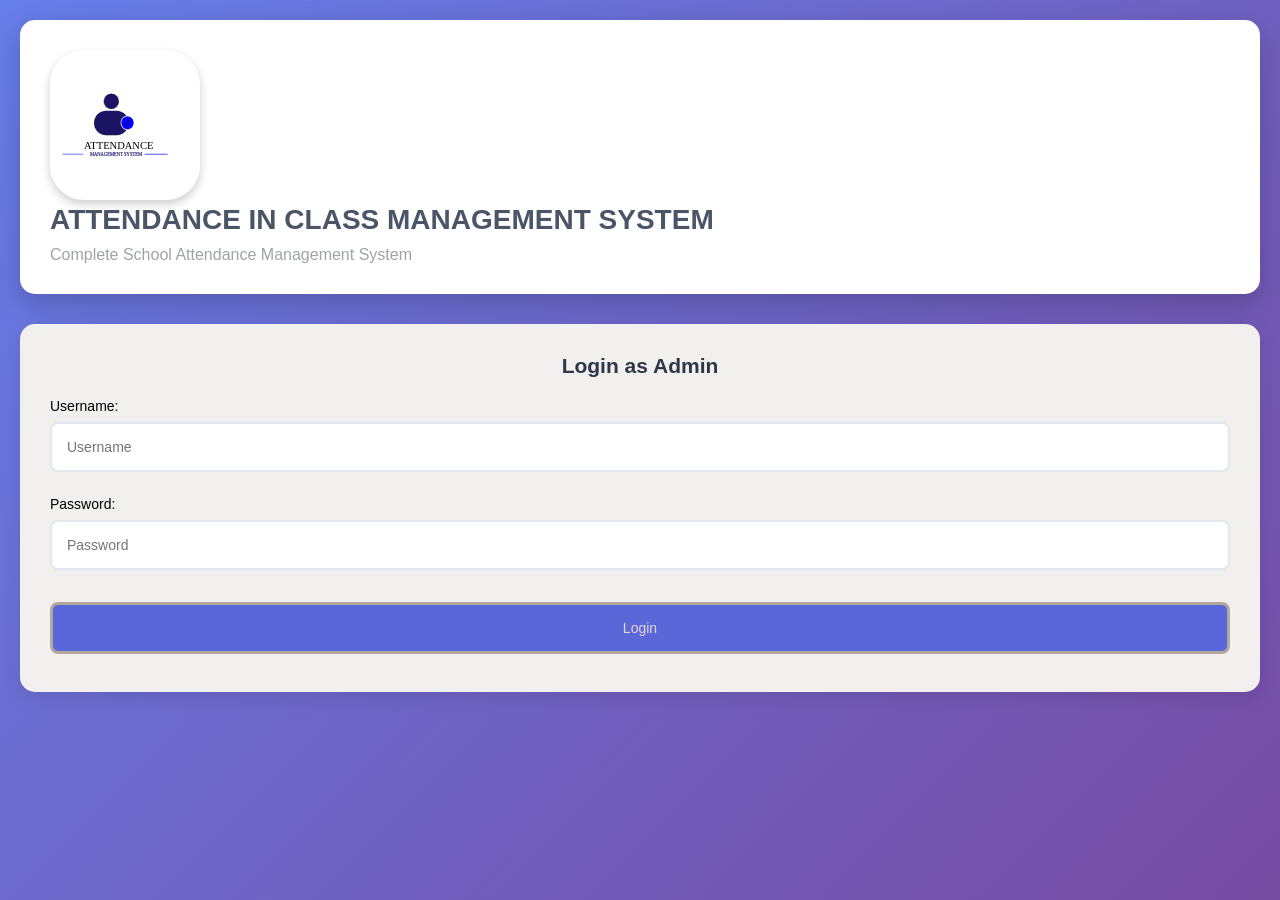
<file: index.html>
<!DOCTYPE html>
<html lang="en">
<head>
    <meta charset="UTF-8">
    <meta name="viewport" content="width=device-width, initial-scale=1.0">
    <title>Class Attendance System</title>
    
    <!--link1: css file -->
    <link rel="stylesheet" href="script1.css">
    
    <!--link2: bootstrap (External) -->
    <link rel="stylesheet" href="https://cdnjs.cloudflare.com/ajax/libs/font-awesome/6.0.0/css/all.min.css">
</head>
<body>

<div class="container" id="mainHeader">
    
     <!--header-->
 <div class="header">
            <div class="logo">
            <img src="Ly.svg" alt="Logo" class="logo-img">  
          <h1>ATTENDANCE IN CLASS MANAGEMENT SYSTEM</h1>
          <p>Complete School Attendance Management System</p></div>
      </div>

    <!--loginsystem-->

    <div id="loginScreen">
        <div class="form-box">
            <h2>Login  as Admin</h2>
            <form id="loginForm">
            <label for="loginUser">Username:</label>
                <input type="text" id="loginUser" placeholder="Username" required><br><br>
                <label for="loginPass">Password:</label>
                 <input type="password" id="loginPass" placeholder="Password" required><br><br>
                 
                <button type="submit">Login</button>
            </form>

        </div>
    </div>

    <!--mainsystem-->
    <div id="mainSystem" class="hidden">
        
        <!--navigationbar-->
        <div class="navbar">
            <div class="logo">
                <h3>Class Attendance System</h3>
            </div>
            <div class="nav-links">
                
                <span>Welcome, <span id="loggedUser"></span></span>
                 <button class="nav-btn" onclick="showPanel('home')">Home</button>
                 <button class="nav-btn" onclick="showPanel('dashboard')">Dashboard</button>
                 <button class="nav-btn" onclick="showPanel('students')">Students</button>
                 <button class="nav-btn" onclick="showPanel('attendance')">Attendance</button>
                 <button class="nav-btn" onclick="showPanel('reports')">Reports</button>
                 <button class="nav-btn" onclick="showPanel('about')">About Us</button>
                 <button class="nav-btn logout-btn" onclick="doLogout()">Logout</button>
            </div>
        </div>
<!--home pannel-->
    <div id="homePanel">

        <div class="welcome-box">
            <h2>Welcome, TO ATTENDENCE MANAGEMENT SYSTEM </h2>
            <p>Manage your class attendance easily and efficiently.</p>
        </div>
        
        <div class="home-cards">
            <div class="card" onclick="showPanel('students')">
                <h3>Students</h3>
                <p>Manage all students</p>
            </div>

            <div class="card" onclick="showPanel('attendance')">
                <h3>Attendance</h3>
                <p>Mark daily attendance</p>
            </div>

            <div class="card" onclick="showPanel('reports')">
                <h3>Reports</h3>
                <p>View attendance reports</p>
            </div>
        </div>

        </div>

        <!--dashboardpanel-->
        <div id="dashboardPanel">
            <div class="stats-grid">
                <div class="stat-box">
                    <h3 id="totalStudents">0</h3>
                    <p>Total Students</p>
                </div>
                <div class="stat-box">
                    <h3 id="presentToday">0</h3>
                    <p>Present Today</p>
                </div>
                <div class="stat-box">
                    <h3 id="absentToday">0</h3>
                    <p>Absent Today</p>
                </div>
                <div class="stat-box">
                    <h3 id="lateToday">0</h3>
                    <p>Late Today</p>
                </div>
                <div class="stat-box">
                    <h3 id="attendanceRate">0%</h3>
                    <p>Overall Rate</p>
                </div>
            </div>
            <div class="quick-actions">
                <button class="primary-btn" onclick="showPanel('students')">Add New Student</button>
                <button class="primary-btn" onclick="showPanel('attendance')">Mark Today's Attendance</button>
                <button class="primary-btn" onclick="showPanel('reports')">Generate Report</button>
            </div>
        </div>

        <!-- students panel -->
        <div id="studentsPanel" class="hidden">
            <div class="form-box">
                <h3>Add New Student</h3>
                <form id="addStudentForm">
                    <div class="form-row">
                        <input type="text" id="studentFullName" placeholder="Full Name" required>
                        
<select id="studentClass" required>
    <option value="">Select Class</option>

    <optgroup label="OL">
        <option value="S1">S1</option>
        <option value="S2">S2</option>
        <option value="S3">S3</option>
    </optgroup>

    <optgroup label="ACC">
        <option value="S4">S4</option>
        <option value="S5">S5</option>
        <option value="S6">S6</option>
    </optgroup>

    <optgroup label="SWD">
        <option value="L3SWD">L3SWD</option>
        <option value="L4SWD">L4SWD</option>
    </optgroup>
</select>
                            
                        <input type="text" id="studentRoll" placeholder="Roll Number" required>

                        <input type="text" id="studentSection" placeholder="Section" required>
                    </div>
                    <button type="submit" class="primary-btn">Add Student</button>
                </form>
            </div>
            <div class="form-box">
                <h3>Student List</h3>
                <div class="search-box">
                    <input type="text" id="searchStudent" placeholder="Search by name or roll number" onkeyup="searchStudents()">
                </div>
                <div id="studentsTable"></div>
            </div>
        </div>

        <!-- attendance panel -->
        <div id="attendancePanel" class="hidden">
            <div class="form-box">
                <h3>Mark Student Attendance</h3>
                <div class="form-row">
                    <label>Select Date:</label>
                    <input type="date" id="attendanceDate">
                </div>
                <div id="attendanceForm"></div>
                <button onclick="saveAttendanceMarking()" class="primary-btn">Save Attendance</button>
            </div>
        </div>

        <!-- reports panel -->
        <div id="reportsPanel" class="hidden">
            <div class="form-box">
                <h3>Attendance Reports</h3>
                <div class="filter-group">
                    <label>Filter by Date:</label>
                    <input type="date" id="reportDate">
                    <button onclick="filterByDate()" class="primary-btn">Filter</button>
                    <button onclick="showAllReports()" class="secondary-btn">Show All</button>

                </div>
                <div class="filter-group">
                    <label>Filter by Student:</label>
                    <input type="text" id="searchReport" placeholder="Search student name" onkeyup="searchInReports()">
                </div>
                <div id="reportsTable"></div>
            </div>
        </div>

        <!-- about panel -->
        <div id="aboutPanel" class="hidden">
            <div class="form-box">
                <h3>About Us</h3>
                <div class="about-content">
                    <p>Welcome to the Class Attendance Management System. This system is designed to help schools and educators efficiently track student attendance.</p>
                    <p>Our system provides:</p>
                    <ul>
                        <li>Easy student management</li>
                        <li>Quick attendance marking</li>
                        <li>Comprehensive reporting</li>
                        <li>User-friendly interface</li>
                    </ul>
                    <p>Developed by a dedicated team of student developers committed to making education administration simpler and more efficient.</p>
                </div>
            </div>
        </div>

        <!-- footer -->
        <div class="footer">
            <div class="footer-content">
                <div class="footer-section">
                    <h4>Class Attendance System</h4>
                    <p> Attendance Solution</p>
                </div>
                <div class="footer-section">
                    <h4>Quick Links</h4>
                    <p><a onclick="showPanel('dashboard')">Dashboard</a></p>
                    <p><a onclick="showPanel('students')">Students</a></p>
                    <p><a onclick="showPanel('attendance')">Attendance</a></p>
                    <p><a onclick="showPanel('reports')">Reports</a></p>
                </div>
                <div class="footer-section">
                    <h4>Contact Information</h4>
                    <p><a href="mailto:dannymunezero68@gmail.com">click here to send an email</a></p>
                    <p><a href="tel:+250794035663">Phone: +250 794035663</a></p>
                    <p>Address: Kigali, Rwanda</p>
                </div>
                <div class="footer-section">
                    <h4>Working Hours</h4>
                    <p>Monday - Friday: 8:00 AM - 5:00 PM</p>
                    <p>Saturday: 9:00 AM - 1:00 PM</p>
                    <p>Sunday: Closed</p>
                </div>
            </div>
                 <div class="footer-bottom">
                     <p>&copy; 2024 Class Attendance System. All Rights Reserved.</p>
                     <p>Developed by group of student developers at KTSS Attendance System</p>
                 </div>
             </div>

<!-- scripts -->
    <script src="storage.js"></script>
    <script src="navigation.js"></script>
    <script src="students.js"></script>
    <script src="attendance.js"></script>
    <script src="reports.js"></script>
    <script src="dashboard.js"></script>
    <script src="main.js"></script>
</body>
</html>
</file>
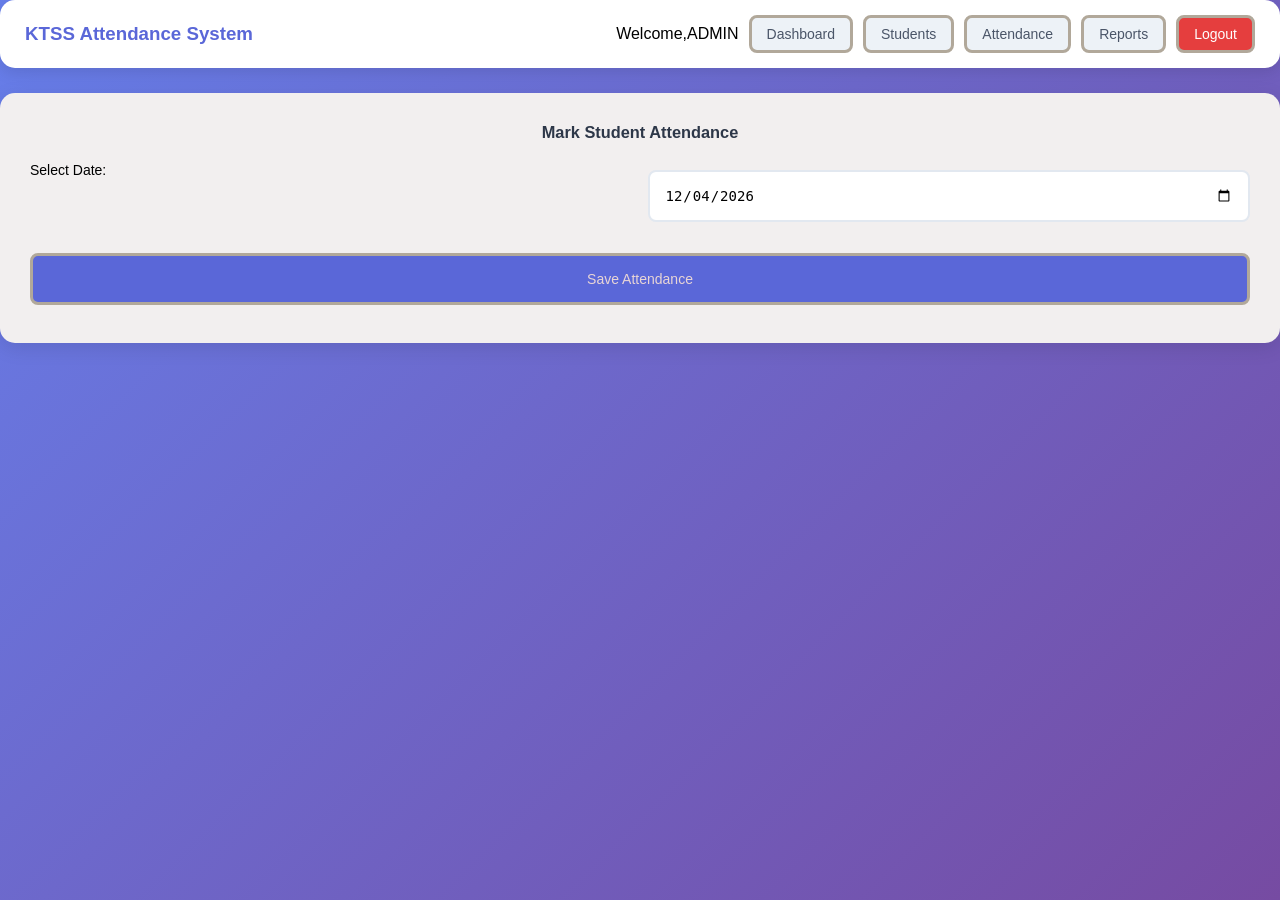
<file: attendance.html>
<html lang="en">
<head>
    <meta charset="UTF-8">
    <meta name="viewport" content="width=device-width, initial-scale=1.0">
    <link rel="stylesheet" href="script1.css">
</head>
<body>
<div id="attendancePanel">
    <div class="navbar">
        <div class="logo">
            <h3>KTSS Attendance System</h3>
        </div>
        <div class="nav-links">
            <span>Welcome,ADMIN <span id="loggedUser3"></span></span>
            <button class="nav-btn" onclick="loadPage('dashboard')">Dashboard</button>
            <button class="nav-btn" onclick="loadPage('students')">Students</button>
            <button class="nav-btn" onclick="loadPage('attendance')">Attendance</button>
            <button class="nav-btn" onclick="loadPage('reports')">Reports</button>
            <button class="nav-btn logout-btn" onclick="doLogout()">Logout</button>
        </div>
    </div>
    
    <div class="form-box">
        <h3>Mark Student Attendance</h3>
        <div class="form-row">
            <label>Select Date:</label>
            <input type="date" id="attendanceDate">
        </div>
        <div id="attendanceForm"></div>
        <button onclick="saveAttendanceMarking()" class="primary-btn">Save Attendance</button>
    </div>
</div>

<script src="storage.js"></script>
<script src="navigation.js"></script>
<script src="students.js"></script>
<script src="attendance.js"></script>
<script src="reports.js"></script>
<script src="dashboard.js"></script>
<script>
    if (typeof initStandalone === 'function') initStandalone();
</script>
</body>
</html>
</file>
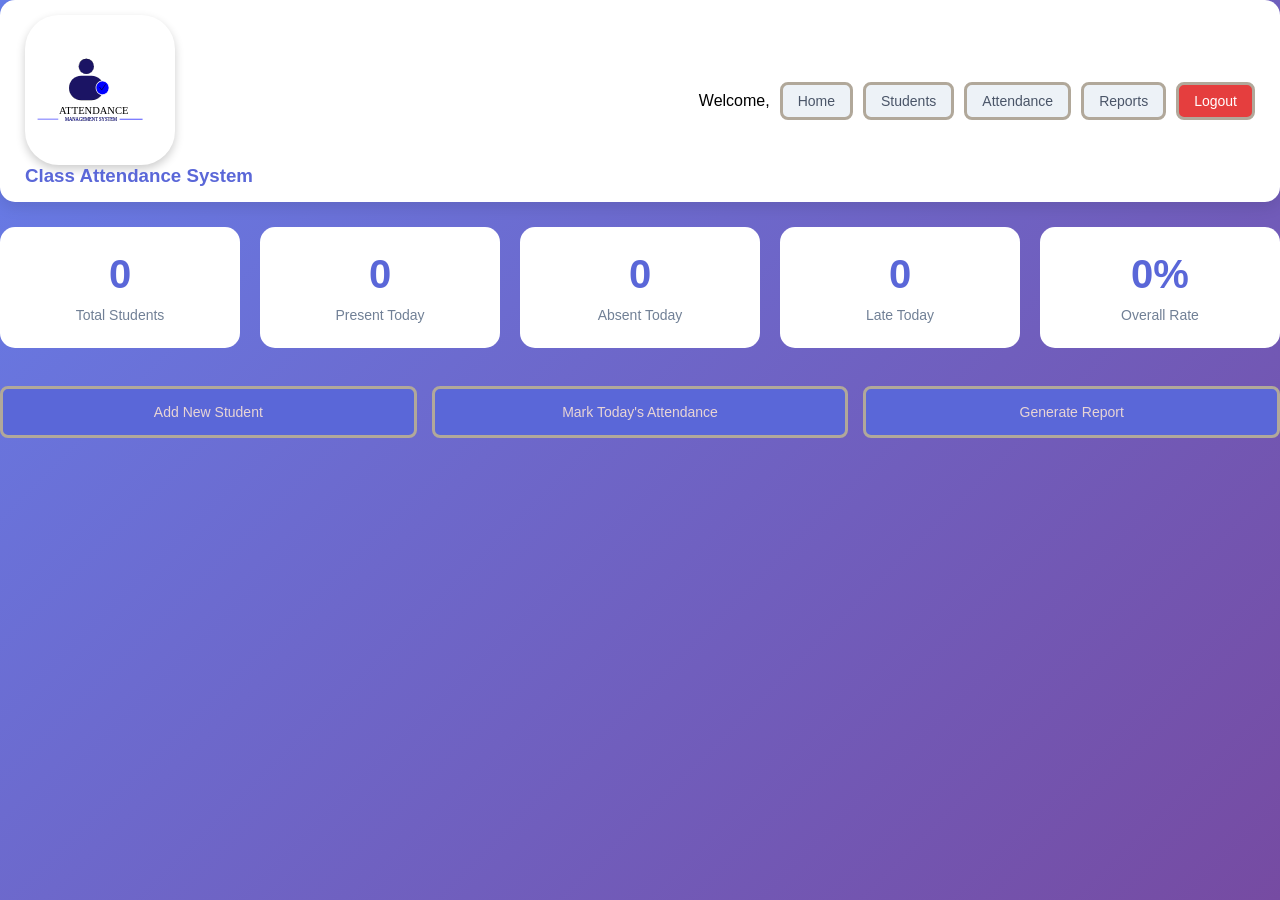
<file: dashboard.html>
<html lang="en">
<head>
    <meta charset="UTF-8">
    <meta name="viewport" content="width=device-width, initial-scale=1.0">
    <link rel="stylesheet" href="script1.css">
</head>
<body>

<div id="dashboardPanel">
    <div class="navbar">
        <div class="logo">
             <img src="Ly.svg" alt="Logo" class="logo-img-nav">
            <h3>Class Attendance System</h3>
        </div>
        <div class="nav-links">
            <span>Welcome, <span id="loggedUser"></span></span>
            <button class="nav-btn" onclick="loadPage('dashboard')">Home</button>
            <button class="nav-btn" onclick="loadPage('students')">Students</button>
            <button class="nav-btn" onclick="loadPage('attendance')">Attendance</button>
            <button class="nav-btn" onclick="loadPage('reports')">Reports</button>
            <button class="nav-btn logout-btn" onclick="doLogout()">Logout</button>
        </div>
    </div>
    
    <div class="stats-grid">
        <div class="stat-box">
            <h3 id="totalStudents">0</h3>
            <p>Total Students</p>
        </div>
        <div class="stat-box">
            <h3 id="presentToday">0</h3>
            <p>Present Today</p>
        </div>
        <div class="stat-box">
            <h3 id="absentToday">0</h3>
            <p>Absent Today</p>
        </div>
        <div class="stat-box">
            <h3 id="lateToday">0</h3>
            <p>Late Today</p>
        </div>
        <div class="stat-box">
            <h3 id="attendanceRate">0%</h3>
            <p>Overall Rate</p>
        </div>
    </div>
    
    <div class="quick-actions">
        <button class="primary-btn" onclick="loadPage('students')">Add New Student</button>
        <button class="primary-btn" onclick="loadPage('attendance')">Mark Today's Attendance</button>
        <button class="primary-btn" onclick="loadPage('reports')">Generate Report</button>
    </div>
</div>

<script src="storage.js"></script>
<script src="navigation.js"></script>
<script src="students.js"></script>
<script src="attendance.js"></script>
<script src="reports.js"></script>
<script src="dashboard.js"></script>
<script>
    if (typeof initStandalone === 'function') initStandalone();
</script>
</body>
</html>
</file>
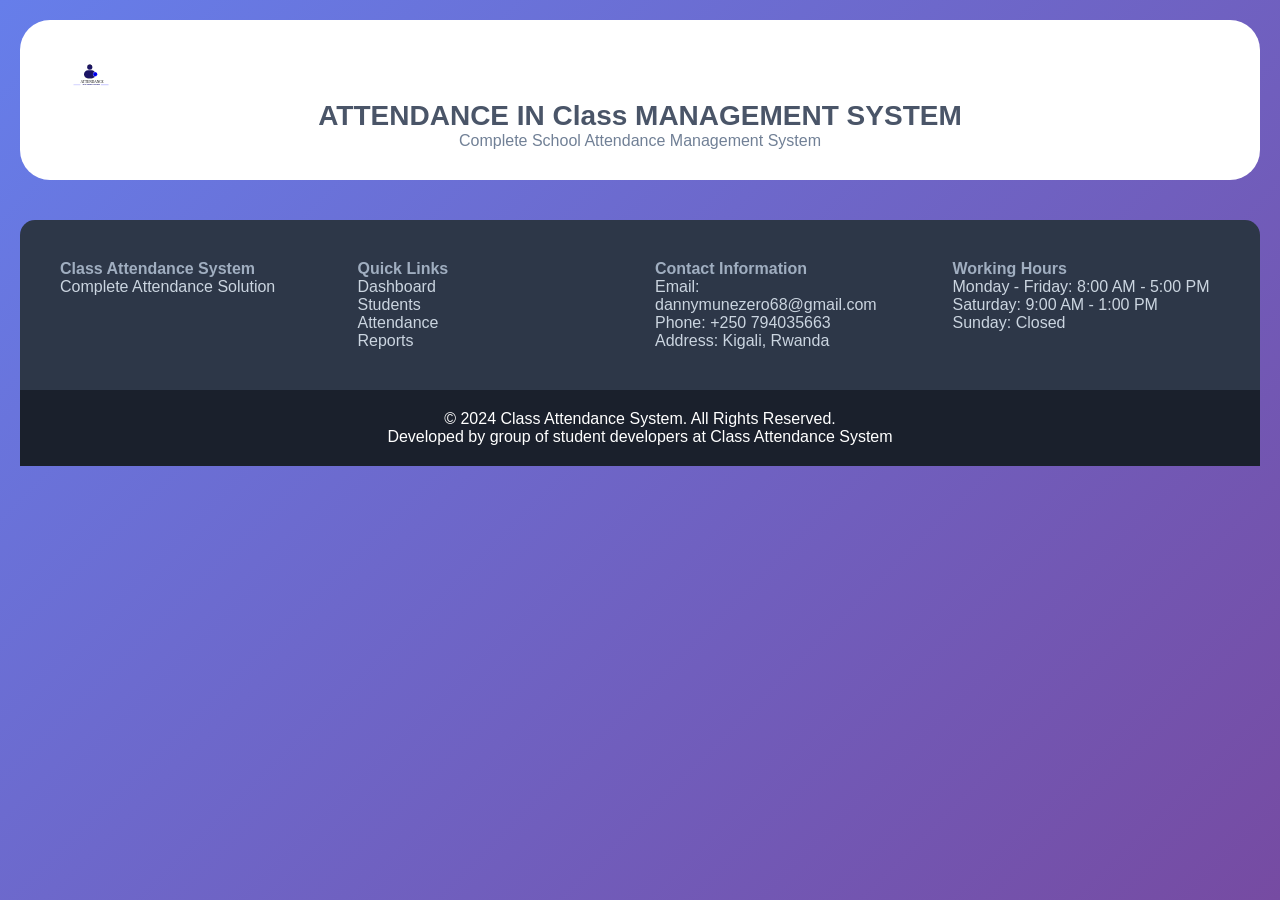
<file: footer.html>
<meta charset="UTF-8">
    <meta name="viewport" content="width=device-width, initial-scale=1.0">
    <link rel="stylesheet" href="style.css">
</head>
<body>
    
    <div class="container">
    
    <!-- HEADER SECTION -->
    <div class="header">
        <img src="Ly.svg" alt="Logo" class="logo-img">
        <h1>ATTENDANCE IN Class MANAGEMENT SYSTEM</h1>
        <p>Complete School Attendance Management System</p>
    </div><div class="footer">
    <div class="footer-content">
        <div class="footer-section">
            <h4>Class Attendance System</h4>
            <p>Complete Attendance Solution</p>
        </div>
       <div class="footer-section">
                    <h4>Quick Links</h4>
                    <p><a onclick="showPanel('dashboard')">Dashboard</a></p>
                    <p><a onclick="showPanel('students')">Students</a></p>
                    <p><a onclick="showPanel('attendance')">Attendance</a></p>
                    <p><a onclick="showPanel('reports')">Reports</a></p>
                </div>
                <div class="footer-section">
                    <h4>Contact Information</h4>
                    <p>Email: dannymunezero68@gmail.com</p>
                    <p>Phone: +250 794035663</p>
                    <p>Address: Kigali, Rwanda</p>
                </div>
                <div class="footer-section">
                    <h4>Working Hours</h4>
                    <p>Monday - Friday: 8:00 AM - 5:00 PM</p>
                    <p>Saturday: 9:00 AM - 1:00 PM</p>
                    <p>Sunday: Closed</p>
                </div>
            </div>
            <div class="footer-bottom">
                <p>&copy; 2024 Class Attendance System. All Rights Reserved.</p>
                <p>Developed by group of student developers at Class Attendance System</p>
            </div>
        </div>
    </div>
</div>
</file>
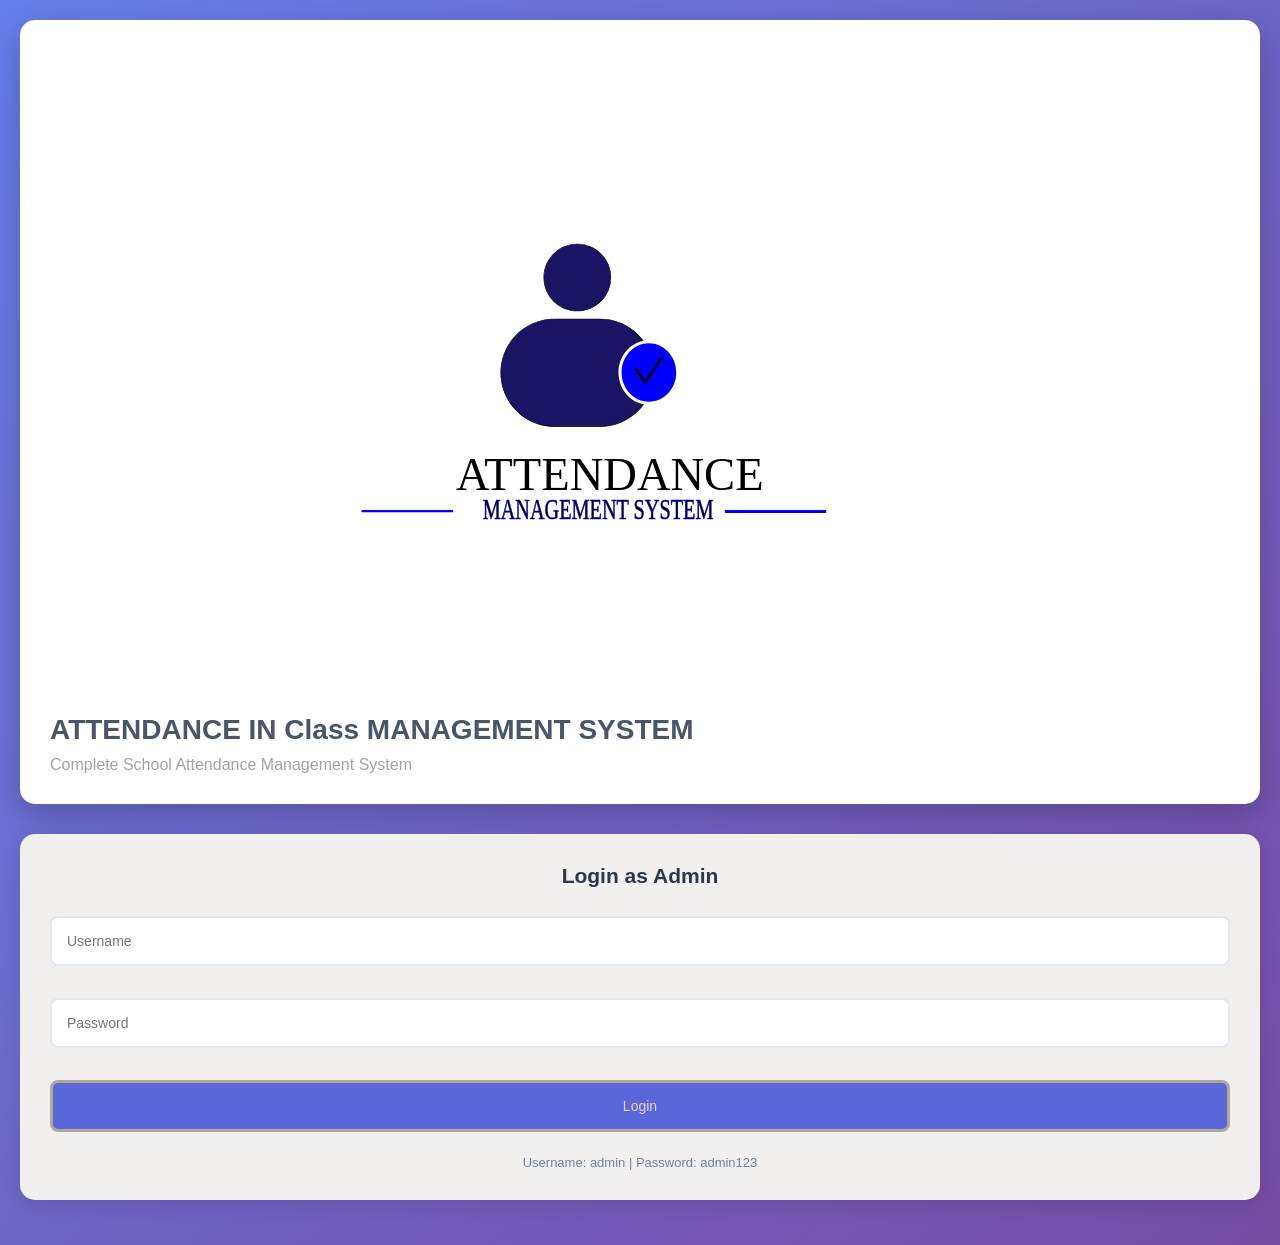
<file: loginpage.html>
<html lang="en">
<head>
    <meta charset="UTF-8">
    <meta name="viewport" content="width=device-width, initial-scale=1.0">
    <link rel="stylesheet" href="script1.css">
</head>
<body>
    
    <div class="container">
    
    <!-- HEADER SECTION -->
    <div class="header">
        <img src="Ly.svg" alt="Logo" class="logo-img">
        <h1>ATTENDANCE IN Class MANAGEMENT SYSTEM</h1>
        <p>Complete School Attendance Management System</p>
    </div>


    
    <div id="loginScreen">
    <div class="form-box">
        <h2>     Login as Admin   </h2>
        <form id="loginForm">
            <input type="text" id="loginUser" placeholder="Username" required><br><br>
            <input type="password" id="loginPass" placeholder="Password" required><br><br>
            <button type="submit">Login</button>
        </form>
        <p class="info-text">Username: admin | Password: admin123</p>
    </div>
</div>
</body>
</html>
</file>
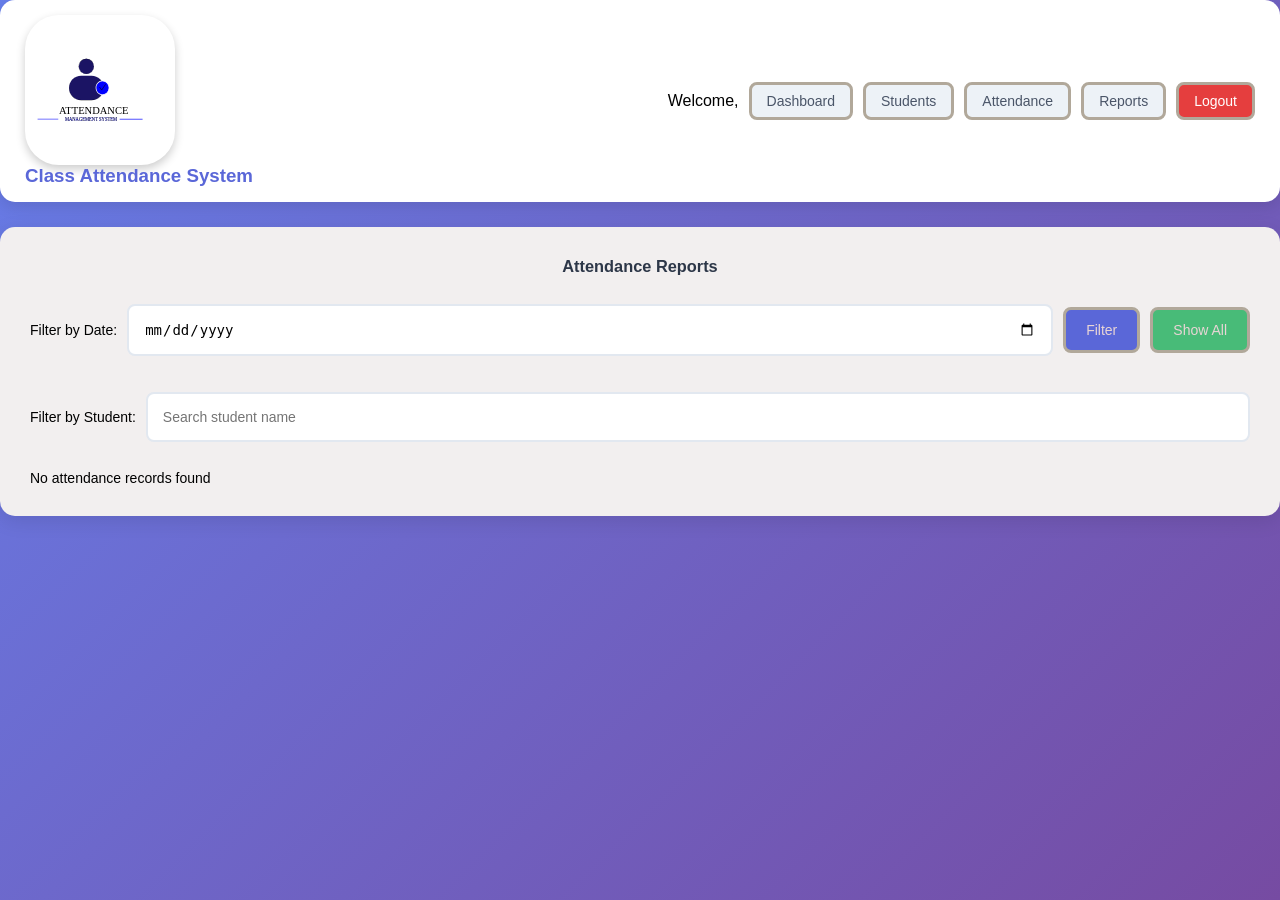
<file: reports.html>
<html lang="en">
<head>
    <meta charset="UTF-8">
    <meta name="viewport" content="width=device-width, initial-scale=1.0">
    <link rel="stylesheet" href="script1.css">
</head>
<body>
<div id="reportsPanel">
    <div class="navbar">
        <div class="logo">
             <img src="Ly.svg" alt="Logo" class="logo-img-nav">
            <h3>Class Attendance System</h3>
        </div>
        <div class="nav-links">
            <span>Welcome, <span id="loggedUser4"></span></span>
            <button class="nav-btn" onclick="loadPage('dashboard')">Dashboard</button>
            <button class="nav-btn" onclick="loadPage('students')">Students</button>
            <button class="nav-btn" onclick="loadPage('attendance')">Attendance</button>
            <button class="nav-btn" onclick="loadPage('reports')">Reports</button>
            <button class="nav-btn logout-btn" onclick="doLogout()">Logout</button>
        </div>
    </div>
    
    <div class="form-box">
        <h3>Attendance Reports</h3>
        <div class="filter-group">
            <label>Filter by Date:</label>
            <input type="date" id="reportDate">
            <button onclick="filterByDate()" class="primary-btn">Filter</button>
            <button onclick="showAllReports()" class="secondary-btn">Show All</button>
        </div>
        <div class="filter-group">
            <label>Filter by Student:</label>
            <input type="text" id="searchReport" placeholder="Search student name" onkeyup="searchInReports()">
        </div>
        <div id="reportsTable"></div>
    </div>
</div>

<script src="storage.js"></script>
<script src="navigation.js"></script>
<script src="students.js"></script>
<script src="attendance.js"></script>
<script src="reports.js"></script>
<script src="dashboard.js"></script>
<script>
    if (typeof initStandalone === 'function') initStandalone();
</script>
</body>
</html>
</file>
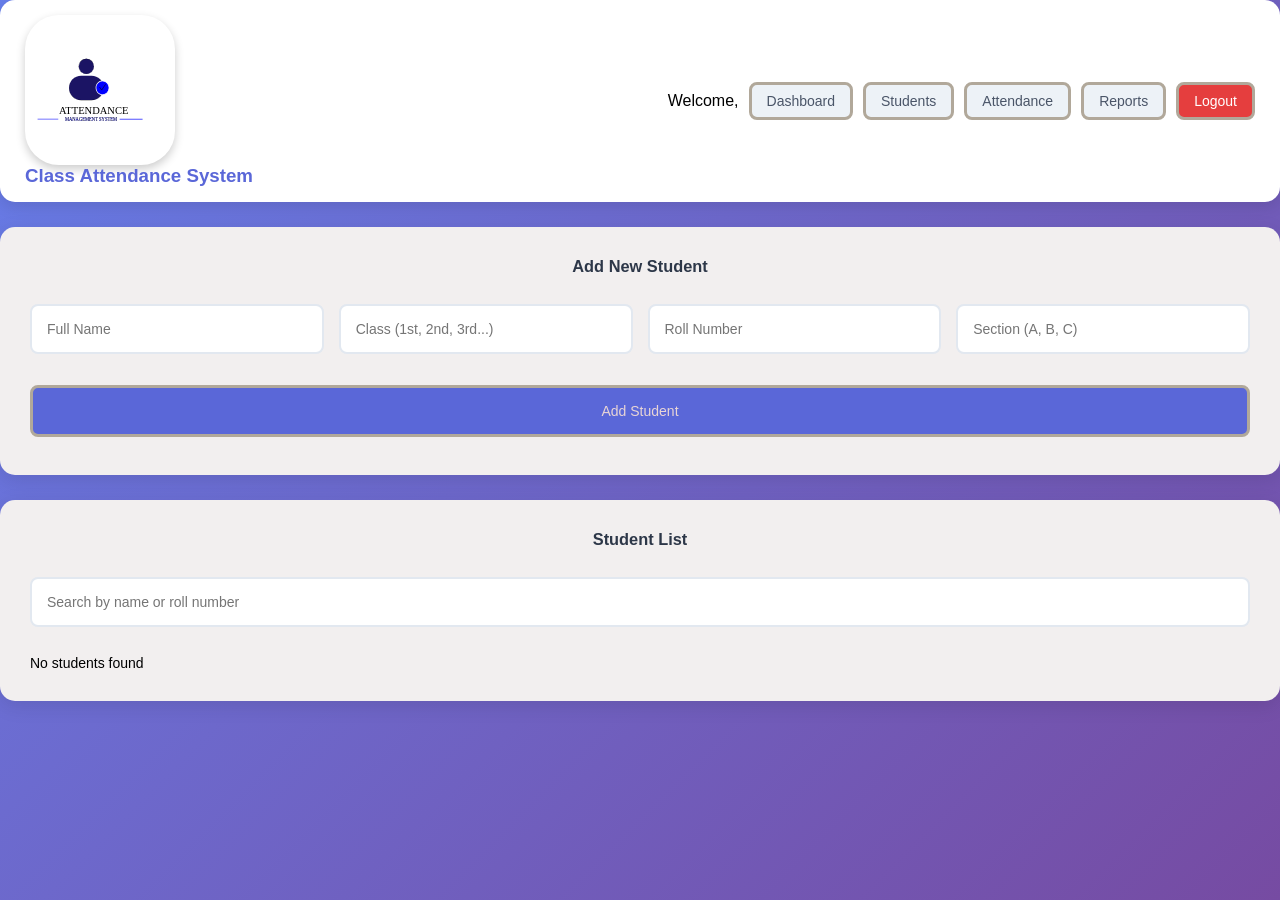
<file: students.html>
<html lang="en">
<head>
    <meta charset="UTF-8">
    <meta name="viewport" content="width=device-width, initial-scale=1.0">
    <link rel="stylesheet" href="script1.css">
</head>
<body>
<div id="studentsPanel">
    <div class="navbar">
        <div class="logo">
             <img src="Ly.svg" alt="Logo" class="logo-img-nav">
            <h3>Class Attendance System</h3>
        </div>
        <div class="nav-links">
            <span>Welcome, <span id="loggedUser2"></span></span>
            <button class="nav-btn" onclick="loadPage('dashboard')">Dashboard</button>
            <button class="nav-btn" onclick="loadPage('students')">Students</button>
            <button class="nav-btn" onclick="loadPage('attendance')">Attendance</button>
            <button class="nav-btn" onclick="loadPage('reports')">Reports</button>
            <button class="nav-btn logout-btn" onclick="doLogout()">Logout</button>
        </div>
    </div>
    
    <div class="form-box">
        <h3>Add New Student</h3>
        <form id="addStudentForm">
            <div class="form-row">
                <input type="text" id="studentFullName" placeholder="Full Name" required>
                <input type="text" id="studentClass" placeholder="Class (1st, 2nd, 3rd...)" required>
                <input type="text" id="studentRoll" placeholder="Roll Number" required>
                <input type="text" id="studentSection" placeholder="Section (A, B, C)" required>
            </div>
            <button type="submit" class="primary-btn">Add Student</button>
        </form>
    </div>
    
    <div class="form-box">
        <h3>Student List</h3>
        <div class="search-box">
            <input type="text" id="searchStudent" placeholder="Search by name or roll number" onkeyup="searchStudents()">
        </div>
        <div id="studentsTable"></div>
    </div>
</div>

<script src="storage.js"></script>
<script src="navigation.js"></script>
<script src="students.js"></script>
<script src="attendance.js"></script>
<script src="reports.js"></script>
<script src="dashboard.js"></script>
<script>
    if (typeof initStandalone === 'function') initStandalone();
</script>
</body>
</html>
</file>
<file: script1.css>
* {
    margin: 0;
    padding: 0;
    box-sizing: border-box;
}

body {
font-family: Arial, sans-serif;
    background: linear-gradient(135deg, #667eea 0%, #764ba2 100%);
    min-height: 100vh;
}
.container {
    max-width: 12000px;
    margin: 0 auto;
    padding: 20px;
}
.header {
    background: white;
    text-align: left;
    padding: 30px;
    border-radius: 15px;
    margin-bottom: 30px;
    box-shadow: 0 10px 30px rgba(0,0,0,0.2);
}

.header h1 {
    color: #4a5568;
    font-size: 28px;
    margin-bottom: 10px;
}

.header p {
    color: #151b2167;
    font-size: 16px;
}

.form-box {
    background: rgb(242, 239, 239);
    padding: 30px;
    border-radius: 15px;
    margin-bottom: 25px;
    box-shadow: 0 5px 20px rgba(0,0,0,0.1);
    font-size: 14px;
}

h2, h3 {
    color: #2d3748;
    margin-bottom: 20px;
    text-align: center;
}

input, button {
    width: 100%;
    padding: 15px;
    margin: 8px 0;
    border: 2px solid #e2e8f0;
    border-radius: 8px;
    font-size: 14px;
}

button {
    background: #5a67d8;
    color: rgb(232, 213, 213);
    cursor: pointer;
    border: 3px solid rgb(177, 168, 154);
    transition: all 0.3s;
}

button:hover {
    background: #4c51bf;
    transform: translateY(-2px);
}

.primary-btn {
    background: #5a67d8;
}

.secondary-btn {
    background: #48bb78;
}

.success-btn {
    background: #38a169;
}

.navbar {
    background: white;
    padding: 15px 25px;
    border-radius: 15px;
    display: flex;
    justify-content: space-between;
    align-items: center;
    margin-bottom: 25px;
    box-shadow: 0 5px 15px rgba(0,0,0,0.1);
}

.logo h3 {
    color: #5a67d8;
    margin: 0;
}

.nav-links {
    display: flex;
    gap: 10px;
    align-items: center;
}

.nav-btn {
    width: auto;
    padding: 8px 15px;
    margin: 0;
    background: #edf2f7;
    color: #4a5568;
}

.nav-btn:hover {
    background: #5a67d8;
    color: white;
}

.logout-btn {
    background: #e53e3e;
    color: white;
}

.logout-btn:hover {
    background: #c53030;
}

.stats-grid {
    display: grid;
    grid-template-columns: repeat(auto-fit, minmax(200px, 1fr));
    gap: 20px;
    margin-bottom: 30px;
}

.stat-box {
    background: white;
    padding: 25px;
    text-align: center;
    border-radius: 15px;
    transition: all 0.3s;
}

.stat-box:hover {
    transform: translateY(-5px);
    box-shadow: 0 10px 25px rgba(0,0,0,0.15);
}

.stat-box h3 {
    font-size: 40px;
    color: #5a67d8;
    margin-bottom: 10px;
}

.stat-box p {
    color: #718096;
    font-size: 14px;
}

.quick-actions {
    display: flex;
    gap: 15px;
    margin-top: 20px;
}

.quick-actions button {
    flex: 1;
}

.form-row {
    display: grid;
    grid-template-columns: repeat(auto-fit, minmax(200px, 1fr));
    gap: 15px;
    margin-bottom: 15px;
}

.search-box {
    margin-bottom: 20px;
}

.filter-group {
    display: flex;
    gap: 10px;
    margin-bottom: 20px;
    align-items: center;
    flex-wrap: wrap;
}

.filter-group input {
    width: auto;
    flex: 1;
}

.filter-group button {
    width: auto;
    padding: 12px 20px;
}

table {
    width: 100%;
    background: white;
    border-collapse: collapse;
    border-radius: 10px;
    overflow: hidden;
    margin-top: 20px;
}

th, td {
    padding: 12px;
    text-align: left;
    border-bottom: 1px solid #e2e8f0;
}

th {
    background: #5a67d8;
    color: white;
    font-weight: 600;
}

tr:hover {
    background: #f7fafc;
}

.radio-group {
    display: flex;
    gap: 15px;
}

.radio-group label {
    display: flex;
    align-items: center;
    gap: 5px;
}

.radio-group input {
    width: auto;
    margin: 0;
}

.hidden {
    display: none;
}

.info-text {
    text-align: center;
    margin-top: 15px;
    color: #718096;
    font-size: 13px;
}

.footer {
    background: #2d3748;
    color: white;
    margin-top: 40px;
    border-radius: 15px;
    overflow: hidden;
}

.footer-content {
    display: grid;
    grid-template-columns: repeat(auto-fit, minmax(250px, 1fr));
    gap: 30px;
    padding: 40px;
}

.footer-section h4 {
    color: #a0aec0;
    margin-bottom: 15px;
    font-size: 16px;
}

.footer-section p {
    color: #cbd5e0;
    margin: 8px 0;
    line-height: 1.5;
}

.footer-section a {
    color: #cbd5e0;
    cursor: pointer;
    text-decoration: none;
}

.footer-section a:hover {
    color: #5a67d8;
}

.footer-bottom {
    background: #1a202c;
    text-align: center;
    padding: 20px;
    border-top: 1px solid #4a5568;
}

.footer-bottom p {
    color: #a0aec0;
    margin: 5px 0;
    font-size: 13px;
}

@media (max-width: 768px) {
    .navbar {
        flex-direction: column;
        gap: 15px;
    }
    
    .nav-links {
        flex-wrap: wrap;
        justify-content: center;
    }
    
    .stats-grid {
        grid-template-columns: 1fr;
    }
    
    .quick-actions {
        flex-direction: column;
    }
    
    .filter-group {
        flex-direction: column;
    }
    
    .filter-group input, .filter-group button {
        width: 100%;
    }
    
    table {
        font-size: 12px;
    }
    
    th, td {
        padding: 8px;
    }
    
    .footer-content {
        grid-template-columns: 1fr;
        text-align: center;
    }
}


.logo img {
    width: 150px;
    height: 150px;
border-radius: 34px;
    object-fit: cover;
    box-shadow: 0 4px 10px rgba(0,0,0,0.2);
}
@media (max-width: 600px) {
    .logo img {
        width: 80px;
        height: 80px;
    }
}
.home-cards {
    display: flex;
    gap: 15px;
    margin-top: 20px;
}

.card {
    flex: 1;
    padding: 20px;
    background: #667eea;
    color: white;
    border-radius: 10px;
    cursor: pointer;
    text-align: center;
}

.card:hover {
     background: #5a67d8;
 }

 #homePanel {
     background:
         linear-gradient(rgba(0,0,0,0.5),
         rgba(0,0,0,0.5)),
         url("josiane.jpg");

     background-size: cover;
     background-position: center;
     background-repeat: no-repeat;

     min-height: 80vh;
     padding: 30px;
     border-radius: 20px;

     color: white;
 }
.card,
.welcome-box {
    background: linear-gradient(135deg, #667eea 0%, #764ba2 100%);
    backdrop-filter: blur(10px);
    border-radius: 15px;
    padding: 20px;

}
</file>
<file: style.css>
* {
    margin: 0;
    padding: 0;
    box-sizing: border-box;
}

body {
    font-family: Arial, sans-serif;
    background: linear-gradient(135deg, #667eea, #764ba2);
    min-height: 100vh;
}

.container {
    max-width: 1300px;
    margin: 0 auto;
    padding: 20px;
}

/* HEADER */
.header {
    background: white;
    padding: 30px;
    border-radius: 30px;
    margin-bottom: 30px;
}

.logo-img {
     height: 50px;
 }

.header h1 {
    color: #4a5568;
    font-size: 28px;
    text-align: center;
}

.header p {
    color: #718096;
    text-align: center;
}

/* FORM BOX */
.form-box {
    background: white;
    padding: 30px;
    border-radius: 30px;
    margin-bottom: 25px;
}

h2, h3 {
    color: #2d3748;
    margin-bottom: 20px;
    text-align: center;
}

/* INPUTS */
input, button {
    width: 100%;
    padding: 15px;
    margin: 8px 0;
    border-radius: 25px;
    border: 1px solid #121111;
}

button {
    background: #5a67d8;
    color: white;
    cursor: pointer;
}

/* NAVBAR */
.navbar {
    background: white;
    padding: 15px 25px;
    border-radius: 30px;
    display: flex;
    justify-content: space-between;
    align-items: center;
    margin-bottom: 25px;
}

.logo h3 {
    color: #5a67d8;
}

.logo-img-nav {
    height: 30px;
    margin-right: 20px;
}

.nav-links {
    display: flex;
    gap: 10px;
    align-items: center;
}

.nav-btn {
    padding: 8px 15px;
    background: #edf2f7;
    color: #4a5568;
    border-radius: 6px;
    text-decoration: none;
}

/* LOGOUT */
.logout-btn {
    background: #e53e3e;
    color: white;
}

/* GRID */
.stats-grid {
    display: grid;
    grid-template-columns: repeat(auto-fit, minmax(200px, 1fr));
    gap: 20px;
}

/* STAT BOX */
.stat-box {
    background: white;
    padding: 25px;
    text-align: center;
    border-radius: 30px;
}

.stat-box h3 {
    font-size: 40px;
    color: #5a67d8;
}

.stat-box p {
    color: #718096;
}

/* QUICK ACTIONS */
.quick-actions {
    display: flex;
    gap: 15px;
}

/* FORM ROW */
.form-row {
    display: grid;
    grid-template-columns: repeat(auto-fit, minmax(200px, 1fr));
    gap: 15px;
}

/* FILTER */
.filter-group {
    display: flex;
    gap: 10px;
    flex-wrap: wrap;
}

.filter-group input {
    flex: 1;
}

/* TABLE */
table {
    width: 100%;
    background: white;
    border-collapse: collapse;
    margin-top: 20px;
}

th, td {
    padding: 12px;
    border-bottom: 1px solid #e2e8f0;
}

th {
    background: #5a67d8;
    color: white;
}

/* STATUS */
.status-badge {
    padding: 4px 10px;
    border-radius: 12px;
    font-size: 12px;
}

.status-present {
    background: #c6f6d5;
    color: #22543d;
}

.status-absent {
    background: #fed7d7;
    color: #742a2a;
}

.status-late {
    background: #feebc8;
    color: #744210;
}

/* RADIO */
.radio-group {
    display: flex;
    gap: 15px;
}

/* UTIL */
.hidden {
    display: none;
}

.info-text {
    text-align: center;
    margin-top: 15px;
    color: #718096;
}

/* FOOTER */
.footer {
    background: #2d3748;
    color: white;
    margin-top: 40px;
    border-radius: 15px;
    cursor: pointer;
}

.footer-content {
    display: grid;
    grid-template-columns: repeat(auto-fit, minmax(250px, 1fr));
    gap: 30px;
    padding: 40px;
    cursor: pointer;
}

.footer-section h4 {
    color: #a0aec0;
    cursor: pointer;
}


.footer-section p {
    color: #cbd5e0;
    cursor: pointer;
}
.footer-section a {
    color: #cbd5e0;
    text-decoration: none;
    cursor: pointer;
}

.footer-bottom {
    background: #1a202c;
    text-align: center;
    padding: 20px;
    cursor: pointer;
}

/* RESPONSIVE */
@media (max-width: 768px) {
    .navbar {
        flex-direction: column;
        gap: 15px;
    }

    .nav-links {
        flex-wrap: wrap;
        justify-content: center;
    }

    .stats-grid {
        grid-template-columns: 1fr;
    }

    .quick-actions {
        flex-direction: column;
    }

    .filter-group {
        flex-direction: column;
    }

    table {
        font-size: 12px;
    }

    .footer-content {
        grid-template-columns: 1fr;
        text-align: center;
    }

}
.logo img {
    width: 150px;
    height: 150px;
border-radius: 34px;
    object-fit: cover;
    box-shadow: 0 4px 10px rgba(0,0,0,0.2);
}
@media (max-width: 600px) {
    .logo img {
        width: 80px;
        height: 80px;
    }
}
</file>
